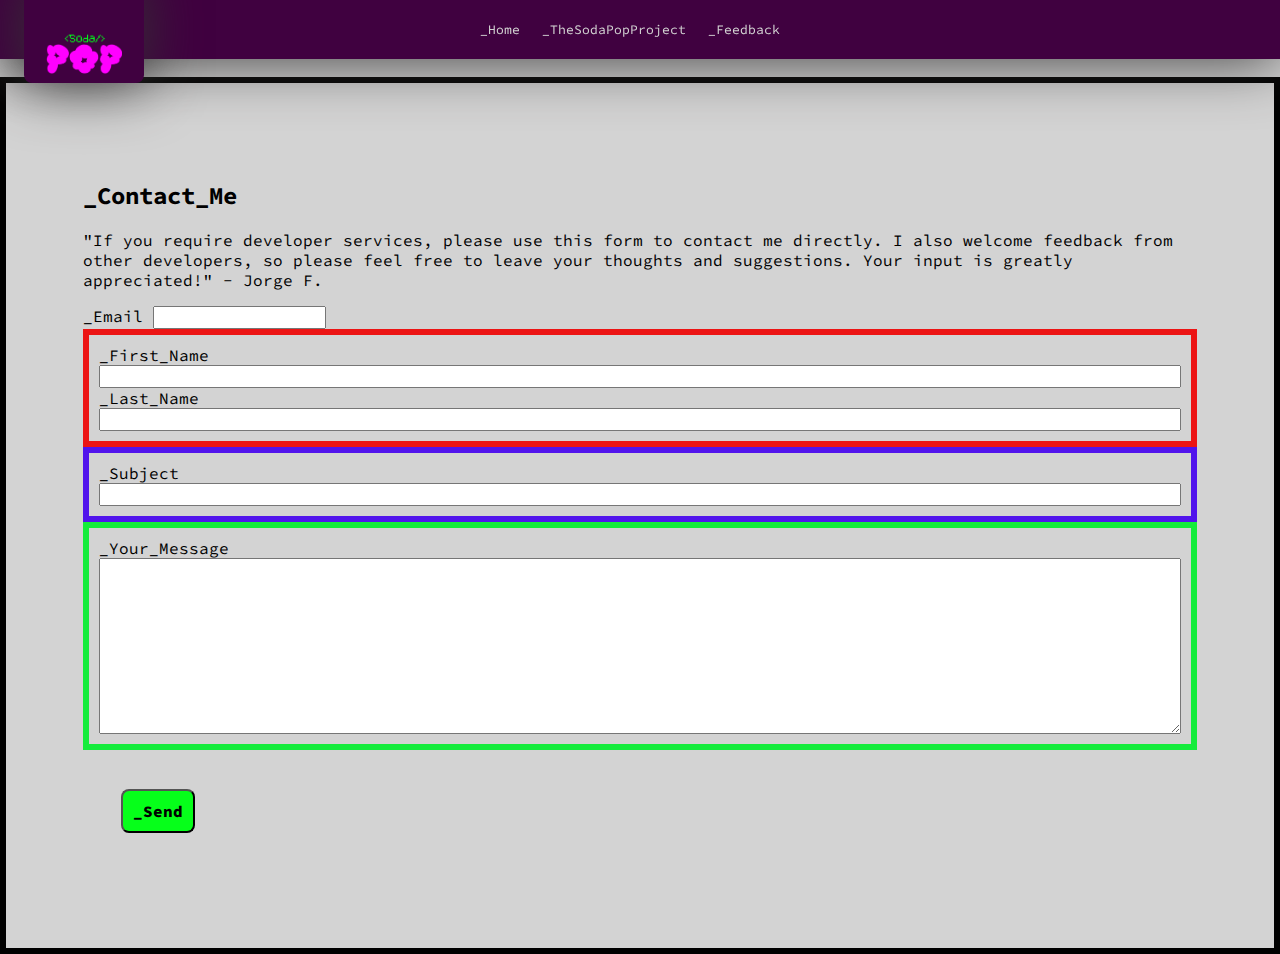
<file: Feedback/index.html>
<!DOCTYPE html>
<html lang="en">
  <head>
    <meta charset="UTF-8" />
    <meta http-equiv="X-UA-Compatible" content="IE=edge" />
    <meta name="viewport" content="width=device-width, initial-scale=1.0" />
    <title>Soda Pop Project</title>
    <link rel="stylesheet" type="text/css" href="/style.css" />
    <!--Font-->
    <link rel="preconnect" href="https://fonts.googleapis.com" />
    <link rel="preconnect" href="https://fonts.gstatic.com" crossorigin />
    <link
      href="https://fonts.googleapis.com/css2?family=Source+Code+Pro:ital,wght@0,200;0,300;0,400;0,500;0,600;0,700;0,800;0,900;1,200;1,300;1,400;1,500;1,600;1,700;1,800;1,900&display=swap"
      rel="stylesheet"
    />
    <!--Web Icons-->
    <link
      href="https://unpkg.com/boxicons@2.1.4/css/boxicons.min.css"
      rel="stylesheet"
    />
    <!-- Javascript File-->
    <script src="/javascript.js"></script>
  </head>
  <body>
    <!-- Header File-->
    <div id="header">
      <script>
        fetch("/header.html")
          .then((response) => response.text())
          .then((data) => {
            document.querySelector("#header").innerHTML = data;
          });
      </script>
    </div>

    <!-- Contact Me Form-->
    <div class="feedbackForm">
      <form
        class="contactMeForm"
        action="https://formsubmit.co/el/jorgefriasny@gmail.com"
        method="POST"
      >
        <h2>_Contact_Me</h2>
        <p>
          "If you require developer services, please use this form to contact me
          directly. I also welcome feedback from other developers, so please
          feel free to leave your thoughts and suggestions. Your input is
          greatly appreciated!" - Jorge F.
        </p>

        <div class="email">
          <label for="email">_Email</label>
          <input type="email" id="email" name="email" />
        </div>

        <div class="formName">
          <label for="firstName"> _First_Name</label>
          <input type="text" id="firstName" name="firstName" />
          <label for="lastName">_Last_Name</label>
          <input type="text" id="lastName" name="lastName" />
        </div>

        <div class="subject">
          <label for="subject"> _Subject</label>
          <input type="text" id="subject" name="subject" />
        </div>

        <div class="yourMessage">
          <label for="yourMessage">_Your_Message</label>
          <textarea
            name="yourMessage"
            id="yourMessage"
            cols="30"
            rows="10"
          ></textarea>
        </div>

        <div class="button">
          <a href="">
            <button class="sendYourMessage" type="submit">_Send</button>
          </a>
        </div>
      </form>
    </div>
  </body>
</html>
</file>
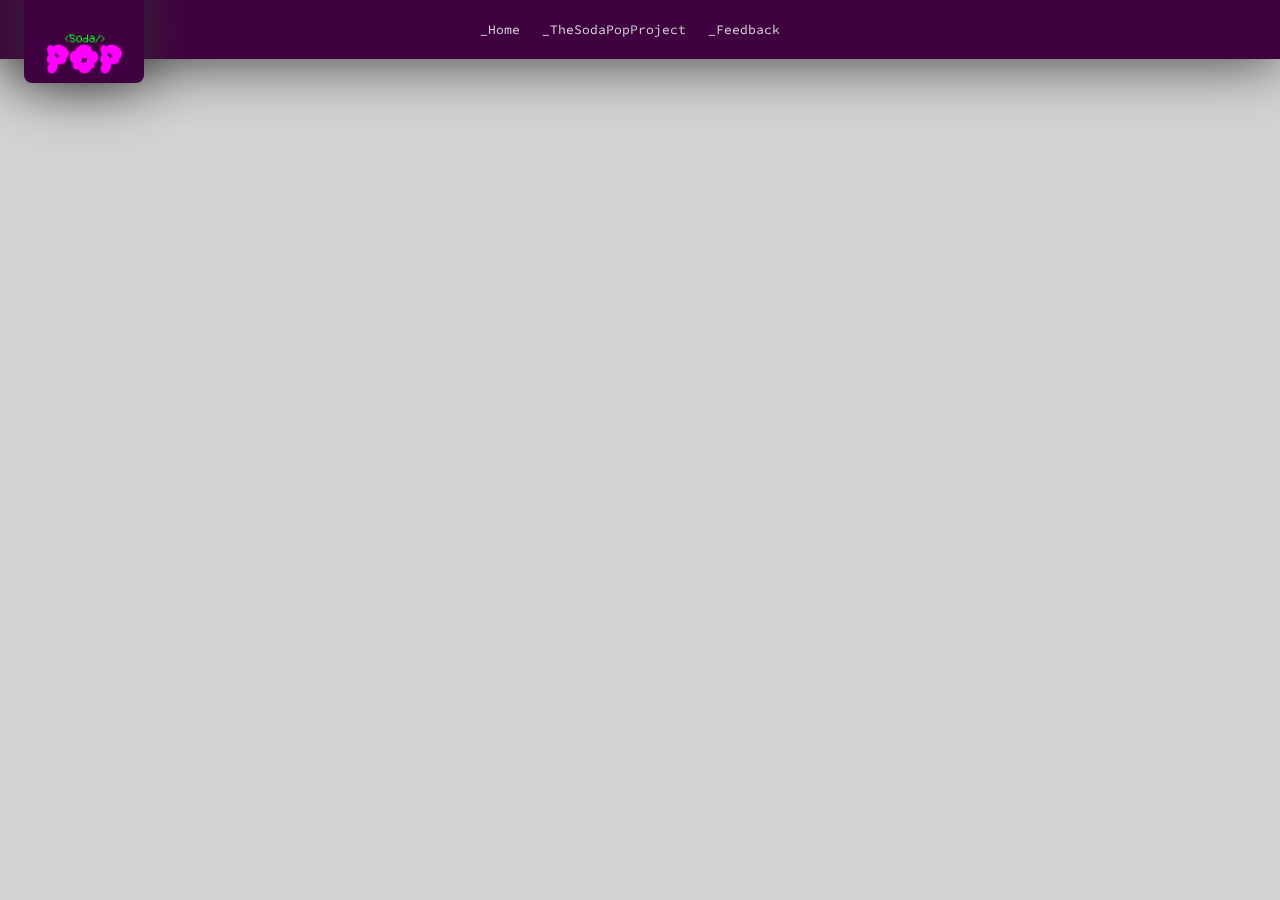
<file: TheSodaPopProject/index.html>
<!DOCTYPE html>
<html lang="en">
  <head>
    <meta charset="UTF-8" />
    <meta http-equiv="X-UA-Compatible" content="IE=edge" />
    <meta name="viewport" content="width=device-width, initial-scale=1.0" />
    <title>Soda Pop Project</title>
    <link rel="stylesheet" type="text/css" href="/style.css" />
    <!--Font-->
    <link rel="preconnect" href="https://fonts.googleapis.com" />
    <link rel="preconnect" href="https://fonts.gstatic.com" crossorigin />
    <link
      href="https://fonts.googleapis.com/css2?family=Source+Code+Pro:ital,wght@0,200;0,300;0,400;0,500;0,600;0,700;0,800;0,900;1,200;1,300;1,400;1,500;1,600;1,700;1,800;1,900&display=swap"
      rel="stylesheet"
    />
    <!--Web Icons-->
    <link
      href="https://unpkg.com/boxicons@2.1.4/css/boxicons.min.css"
      rel="stylesheet"
    />
    <!-- Javascript File-->
    <script src="/javascript.js"></script>
  </head>
  <body>
    <!-- Header File-->
    <div id="header">
      <script>
        fetch("/header.html")
          .then((response) => response.text())
          .then((data) => {
            document.querySelector("#header").innerHTML = data;
          });
      </script>
    </div>
  </body>
</html>
</file>
<file: style.css>
/* General Styling and buttons */



.button {
  padding: 3vw;
}

.button .learnMore {
  appearance: none;
  border-radius: 8px;
  text-align: center;
  padding: 10px;
  font-size: medium;
  font-weight: 800;
  background-color: #06FF1A;
  border: 1;
  cursor: pointer;
}

.button .learnMore:hover {
  background-color:#FF03FF;
  transition: 0.20s;
}

.button .sendYourMessage {
  appearance: none;
  border-radius: 8px;
  text-align: center;
  padding: 10px;
  font-size: medium;
  font-weight: 800;
  background-color: #06FF1A;
  border: 1;
  cursor: pointer;
}

.button .sendYourMessage:hover {
  background-color:#FF03FF;
  transition: 0.20s;
}
/* Header Styling */
* {
  font-family: "Source Code Pro", monospace;
}

body {
  display: flex;
  flex-wrap: nowrap;
  flex-flow: column;
  background-color: lightgray;
  margin: 0;
  border: 0;
  position: relative;
}

header {
  display: flex;
  align-items: center;
  justify-content: center;
  flex-direction: row;
  background-color: #400140;
  position: fixed;
  font-size: small;
  height: 3.7rem;
  width: 100%;
  z-index: 30;
  box-shadow: 0px 0px 60px rgb(52, 51, 51);
}
.toplogo {
  display: flex;
  justify-content: center;
  margin-top: 1px;
  margin-right: auto;
  margin-left: 1.5rem;
  background-color: #400140;
  width: 120px;
  height: auto;
  padding-top: 3.5rem;
  border-radius: 8px;
  box-shadow: 0px 0px 60px rgb(52, 51, 51);
}

.toplogo img {
  height: auto;
  width: 63%;
  cursor: pointer;
}

nav {
  position: absolute;
}

nav ul {
  display: flex;
  list-style-type: none;
  margin: 0;
  padding: 0;
}

nav li {
  margin-right: 20px;
}

nav li a {
  color: lightgray;
  padding: 1px;
  text-decoration: none;
  cursor: pointer;
}
nav li a:hover {
  color: #06FF1A;
  font-size: 110%;
  transition: 0.20s;
}

/* Banner Styling */

.caption {
  display: flex;
  flex-direction: row;
  flex-wrap: wrap;
  flex: 1;
  justify-content: flex-start;
  position: relative;
  font-size: 4vw;
  height: auto;
  width: 50vw;
  left: 18vw;
  color: #242323;
  text-shadow: #e0e0e0 1px 1px 0;
  top:7vw;
  order: 6px solid black;
  z-index: 25;
}

.banner {
  display: flex;
  flex-direction: column;
  flex-wrap: nowrap;
  justify-content: space-between;
  background-color: lightgray;
  width: 100%;
  height: 100%;
  position: relative;
  overflow: hidden;
  top: 0vw; 
}

.banner img {
  flex: 1;
  position:relative;
  left: 14.5vw;
  bottom: 20vw;
  height: auto;
  width: 85vw;
  border-radius: 8px;
  
}

/* Product Info Styling */

.productDescription {
  display: flex;
  flex-wrap: nowrap;
  justify-content: center;
  flex-direction: column;
  align-items: center;
  position: relative;
  width: 100%;
  flex: 1;
  height: 48vw;
  margin-top: 0;
  background-color: lightgray;
  padding-bottom: 3%;
}

.descriptionText {
  display: flex;
  flex-wrap: wrap;
  justify-content: center;
  align-items: center;
  align-content: flex-start;
  width: 60%;
  background-color: #400140;
  color: lightgray;
  font-size: medium;
  border-radius: 8px;
  padding-left: 5vw;
  padding-right: 5vw;
  padding-top: 5vw;
  padding-bottom: 5vw;
  box-shadow: 0px 10px 15px rgb(52, 51, 51);
}

/* Mission Statement */

.missionStatement {
  display: flex;
  flex-wrap: nowrap;
  justify-content: center;
  flex-direction: column;
  align-items: center;
  position: relative;
  width: 100%;
  height: 100%;
  background-color: lightgray;
  
  
}
.missionStatement h3 {
  display: flex;
  justify-content: center;
  flex-direction: column;
  flex-wrap: nowrap;
  margin-left: 30vw;
  margin-right: 30vw;
  margin-bottom: 10vw;
  align-items: center;
  align-content: center;
  padding: 2vw;
  background-color: ;
  border-radius: 8px;
  border: solid;
  background-color: #06FF1A;
}

.missionIcons ul {
  display: flex;
  flex-wrap: wrap;
  justify-content: center;
  flex-direction: row;
  align-items: center;
  align-content: center;
  list-style: none;
  font-size: medium;
  padding-bottom: 60px;
}
.missionIcons ul li {
  display: flex;
  flex-direction: column-reverse;
  flex-wrap: nowrap;
  justify-content: space-evenly;
  align-items: center;
  align-content: center;
  padding: .8rem;
  margin-right: 3vw;
}
.missionIcons ul i {
  display: flex;
  flex-wrap: nowrap;
  margin-bottom: 2vw;
  font-size: 400%;
  padding: 20%;
  color: #FF03FF;
  border-radius: 50%;
  border: solid 1px lightgray ;
}
.missionIcons ul i:hover {
  background-color: #06FF1A;
  border-radius: 50%;
  transition: .2s;
  padding: 20%;
  border: 1px solid black;
}

.missionText {
  display: flex;
  flex-wrap: nowrap;
  justify-content: center;
  align-items: center;
  align-content: flex-start;
  width: 75%;
  background-color: #400140;
  color: lightgray;
  font-size: medium;
  border-radius: 8px;
  padding-left: 5vw;
  padding-right: 5vw;
  padding-top: 5vw;
  padding-bottom: 5vw;
  box-shadow: 0px 10px 15px rgb(52, 51, 51);
}

/* Footer Styling */

footer {
  display: flex;
  flex-direction: column;
  flex-wrap: wrap;
  align-items: center;
  justify-content: center;
  align-content: center;
  background-color: #400140;
  position: relative;
  bottom: 0px;
  margin-bottom: 0px;
  padding-bottom: 0px;
  border-bottom: 0px;
  font-size: small;
  height: 10rem;
  width: 100%;
  z-index: 40;
  align-self;
}

footer ul {
  text-decoration: none;
}

footer .footerList {
  display: flex;
  list-style-type: none;
  position: relative;
}

footer li {
  margin-right: 20px;
}

footer li a {
  display: flex;
  color: lightgray;
  padding: 1px;
  text-decoration: none;
  cursor: pointer;
}

footer li a:hover {
  color: #06FF1A;
  font-size: 110%;
  transition: 0.20s;
}

footer div ul {
  display: flex;
  list-style: none;
}


footer i {
  display: flex;
  justify-content: center;
  flex-direction: column;
  color: #06FF1A;
  cursor: pointer;
  text-decoration: none;
  font-size: 200%;
}

footer i:hover {
  color:#FF03FF;
  font-size: 250%;
  transition: 0.20s;
}

.spinningLogo {
  align-items: center;
  justify-content: center;
  background: lightgray;
  padding: .1rem;
  border-radius: 50%;
 
}

.spinningLogo img {
  width: 7rem;
  height: auto;
  animation: spin 10s linear infinite;
}
@keyframes spin {
  0% {
    transform: rotate(0deg);
  }
  100% {
    transform: rotate(360deg);
  }
}

/*Contact Me Form*/

.feedbackForm {
  display: flex;
  flex-direction: column;
  flex-wrap: wrap;
  justify-content: center;
  align-items: center;
  align-content: center;
  align-self: center;
  position: relative;
  margin-top: 6vw;
  padding:6vw;
  background-color: lightgray;
  height: 100%;
  border: 6px solid black ;
}

.feedbackForm .formName {
  display: flex;
  justify-content: space-between;
  flex-direction: column;
  padding: 10px;
  border: 6px solid rgb(236, 20, 20) ;
}

.feedbackForm .subject {
  display: flex;
  justify-content: space-between;
  flex-direction: column;
  padding: 10px;
   border: 6px solid rgb(81, 20, 236) ;
}

.feedbackForm .yourMessage {
  display: flex;
  justify-content: space-between;
  flex-direction: column;
  padding: 10px;
   border: 6px solid rgb(20, 236, 60) ;
}


/* Media Query for smaller screens */

@media screen and (max-width: 600px) {
  header {
    flex-direction: column;
    height: auto;
    position: relative;
  }
  .toplogo {
    margin-top: 1rem;
    margin-left: 0;
    margin-right: 0;
    width: 100%;
    padding-top: 0.5rem;
    border-radius: 0;
    box-shadow: none;
  }
  .toplogo img {
    width: 20%;
  }
  nav {
    position: static;
    margin-top: 1rem;
  }
  .navbarlist {
    flex-direction: column;
    align-items: center;
  }
  .navbarlist li {
    margin: 0.5rem;
  }
  .caption {
    font-size: 150%;

    left:
  }

  .banner {
    
    position: relative;
    
  }
</file>
